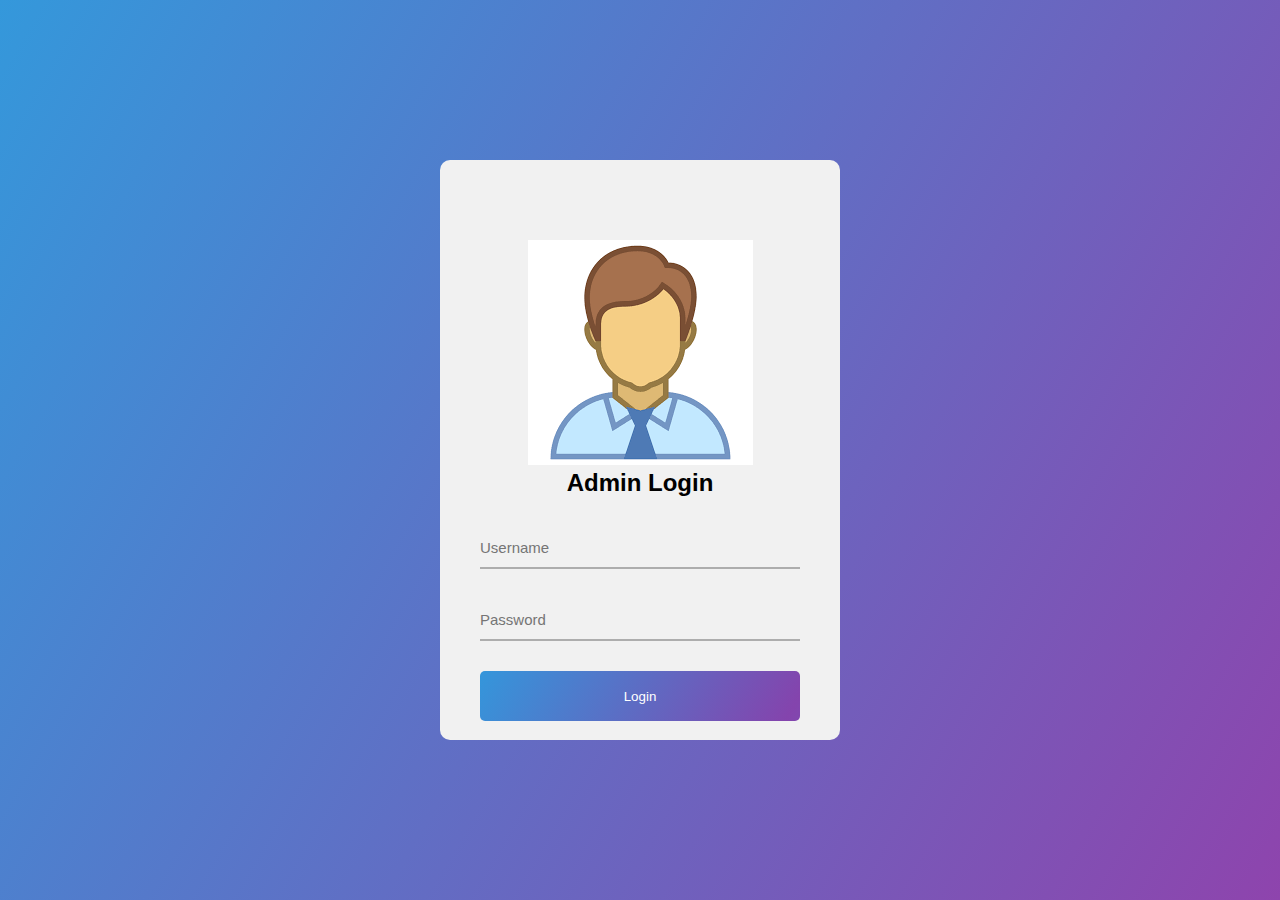
<file: KisiselWebProjesii/KisiselWebProjesii/web-Admin-Login/index.html>
<!DOCTYPE html>
<html lang="en">
<head>
    <meta charset="UTF-8">
    <meta name="viewport" content="width=device-width, initial-scale=1.0">
    <title>Admin Login Panel</title>
    <link rel="stylesheet" href="css/style.css">
</head>
<body>
    
<div class="container">
    <div class="contact-form">
      <img src="img/images.png">  
      <h2>Admin Login</h2>
      <form>
        <div class="txtb">
          <input type="text" placeholder="Username">  
        </div>
          <div class="txtb">
            <input type="password" placeholder="Password">
          </div> 
          <input type="submit" class="logbtn" value="Login">
      </form>
    </div>
</div>


</body>
</html>
</file>
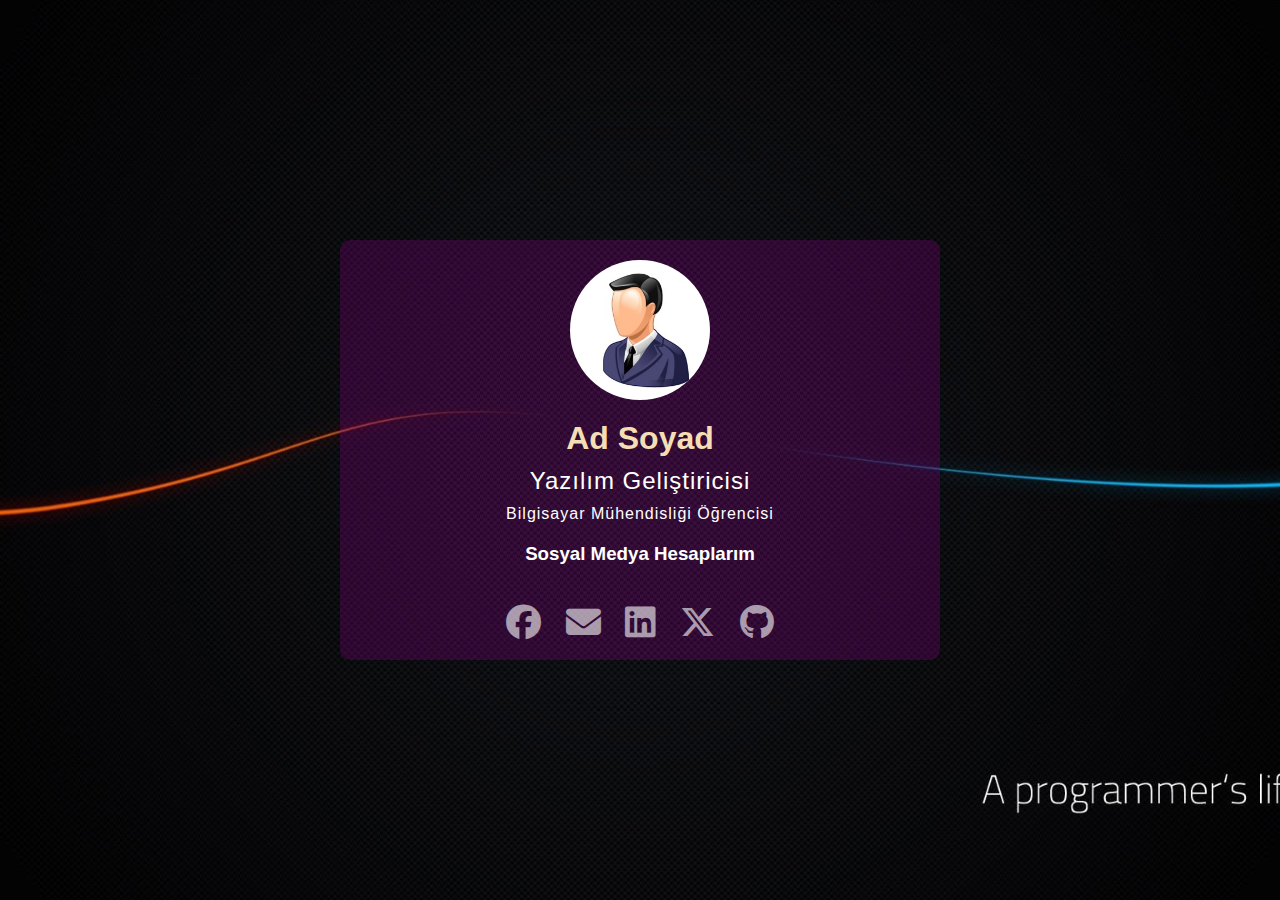
<file: KisiselWebProjesii/KisiselWebProjesii/web-KisiselWebSitesi/index.html>
<!DOCTYPE html>
<html lang="en">
<head>
    <meta charset="UTF-8">
    <meta name="viewport" content="width=device-width, initial-scale=1.0">
    <title>Kisisel Web Sitesi</title>
    <link rel="stylesheet" href="style.css">
    <link rel="stylesheet" href="https://cdnjs.cloudflare.com/ajax/libs/font-awesome/6.6.0/css/all.min.css">
</head>
<body>
    <div class="center">
        <div class="avatar">
         <img src="administrator-28841.jpg">  
        </div>
        <div class="content">
           <h1>Ad Soyad</h1> 
           <h2>Yazılım Geliştiricisi</h2>
           <p>Bilgisayar Mühendisliği Öğrencisi</p>
           <h3>Sosyal Medya Hesaplarım</h3>
        </div>
        <div class="social">
        <a href="#"><i class="fa-brands fa-facebook"></i></a>
        <a href="#"><i class="fa-solid fa-envelope"></i></a> 
        <a href="#"><i class="fa-brands fa-linkedin"></i></a> 
        <a href="#"><i class="fa-brands fa-x-twitter"></i></a> 
        <a href="#"><i class="fa-brands fa-github"></i></a>     
        </div>

    </div>
</body>
</html>
</file>
<file: KisiselWebProjesii/KisiselWebProjesii/web-Admin-Login/css/style.css>
*{
 margin: 0;
 padding: 0;
text-decoration: none;
font-family: sans-serif;
box-sizing: border-box;
}

body{
  background-image: linear-gradient(120deg, #3498db, #8e44ad);  
  min-height: 100vh;
}

.container {
    width: 400px;
    background: #f1f1f1;
    height: 580px;  
    padding: 80px 40px;
    border-radius: 10px;
    position: absolute;
    left: 50%;
    top: 50%;
    transform: translate(-50%, -50%);
    text-align: center;
  }

.txtb{
 border-bottom: 2px solid #adadad;
 position: relative;
 margin: 30px 0;
}

.txtb input{
 font-size: 15px ;   
 color: #333;
 border: none;
 width: 100%;
 outline: none;
 background: none;
 padding: 0 5x;
 height: 40px;
}

img.admin-img {
    display: block;
    margin: 0 auto;
    margin-bottom: 50px;
    background: black;
    border-radius: 25%;
    width: auto;
    max-width: 100%;
  }

.logbtn{
 display: block;   
 width: 100%;
 height: 50px;
 border: none;
background-image: linear-gradient(120deg,#3496db,#8444ad,#3495db);
background-size: 200%;
color: #fff;
outline: none;
cursor: pointer;
border-radius: 5px;
}

.logbtn:hover{
background-position: right;
transition: 0.5s;
}
</file>
<file: KisiselWebProjesii/KisiselWebProjesii/web-KisiselWebSitesi/style.css>
* {
    margin: 0;
    padding: 0;
    box-sizing: border-box;
}

body {
    color: white;
    font-family: sans-serif;
    background-image: url(maxresdefault-3.jpg);
    background-size: cover;
    background-repeat: no-repeat;
    background-position: bottom;
    min-height: 100vh;
    display: flex;
    justify-content: center;
    align-items: center;
}

.center {
    width: 600px;
    background-color: rgba(128, 0, 128, 0.3);
    text-align: center;
    border-radius: 10px;
    padding: 20px;
}

    .center .avatar img {
        border-radius: 50%;
        width: 140px;
        height: 140px;
        margin: 0 auto;
        display: block;
    }

.content {
    padding: 20px;
}

h1 {
    color: wheat;
    margin-bottom: 10px;
}

.content h2,
.content p {
    font-weight: lighter;
    letter-spacing: 1px;
    width: 80%;
    margin: 10px auto;
}

.content h3 {
    margin-top: 20px;
}

div.social {
    margin-top: 20px;
}

    div.social i {
        padding: 0 10px;
        font-size: 35px;
        color: rgba(255, 255, 255, 0.6);
    }

        div.social i:hover {
            color: rgba(255, 255, 255, 1);
            transition: 0.4s;
        }

@media screen and (max-width: 700px) {
    .center {
        width: 300px;
        height: auto;
    }

    h1 {
        font-size: 22px;
    }

    h2 {
        font-size: 16px;
    }

    p {
        width: 90%;
        font-size: 12px;
    }

    h3 {
        font-size: 14px;
    }

    div.social i {
        font-size: 30px;
    }
}
</file>
